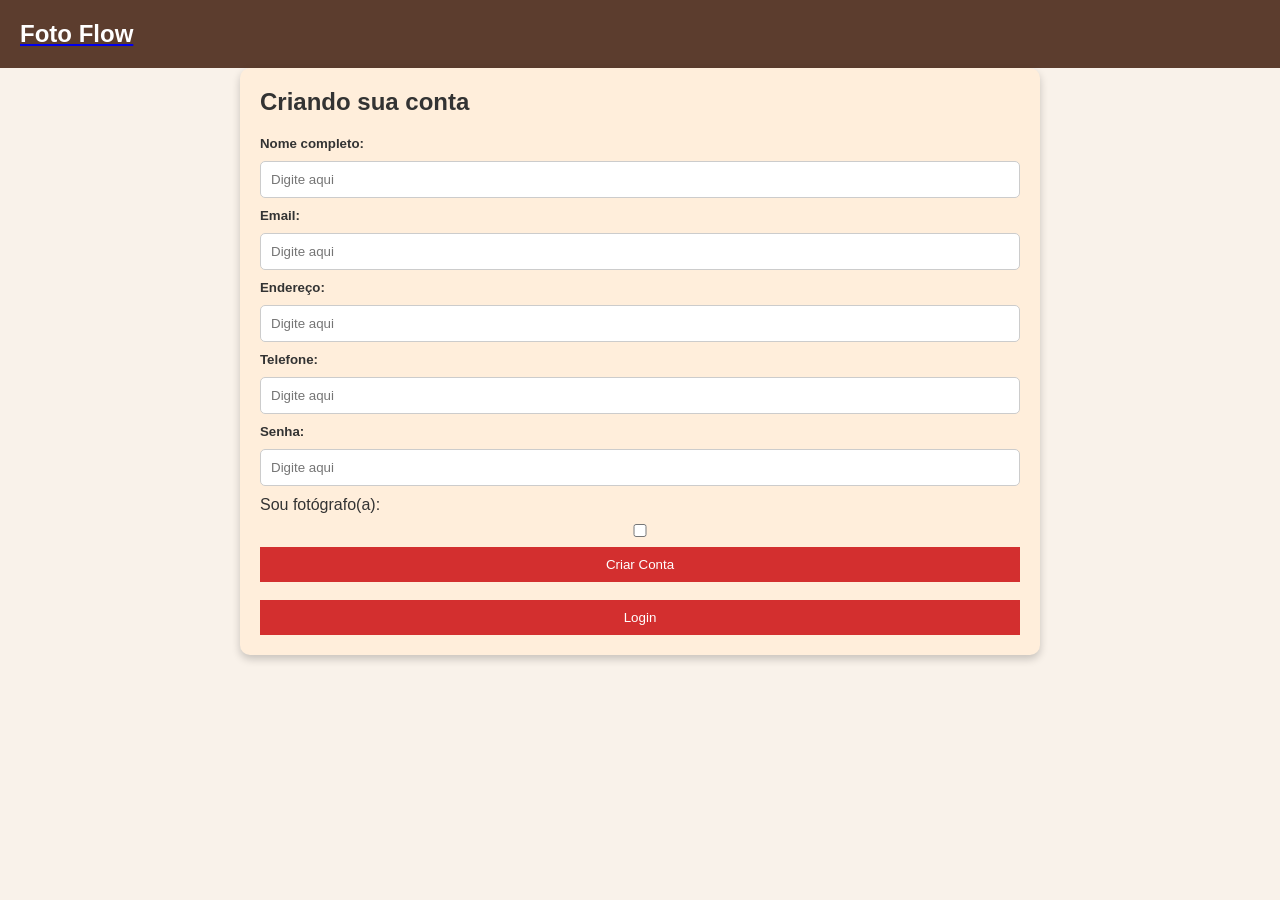
<file: src/main/resources/static/cadastro/cadastro.html>
<!DOCTYPE html>
<html lang="pt-br">
<head>
    <meta charset="UTF-8">
    <meta name="viewport" content="width=device-width, initial-scale=1.0">
    <title>Cadastro - Foto Flow</title>
    <link rel="stylesheet" href="cadastro.css">
    <script src="cadastro.js" defer></script>
</head>
<body>
    <header class="header">
        <a href="../index/index.html">
            <div class="logo">Foto Flow</div>
        </a>
    </header>
    <section class="form-container">
        <form id="cadastroForm">
            <h2>Criando sua conta</h2>
            <h5>Nome completo:</h5>
            <input type="text" name="nome" placeholder="Digite aqui">
            <h5>Email:</h5>
            <input type="email" name="email" placeholder="Digite aqui">
            <h5>Endereço:</h5>
            <input type="text" name="ende" placeholder="Digite aqui">
            <h5>Telefone:</h5>
            <input type="tel" name="tel" placeholder="Digite aqui">
            <h5>Senha:</h5>
            <input type="password" name="senha" placeholder="Digite aqui">
            <label>
                Sou fotógrafo(a):
                <input type="checkbox" id="fotografo" name="fotografo">
            </label>
            <button type="submit" class="acessarLogin">Criar Conta</button>
        </form>
        <br>
        <a href="../login/login.html">
            <button class="acessarLogin">Login</button>
        </a>
    </section>
</body>
</html>
</file>
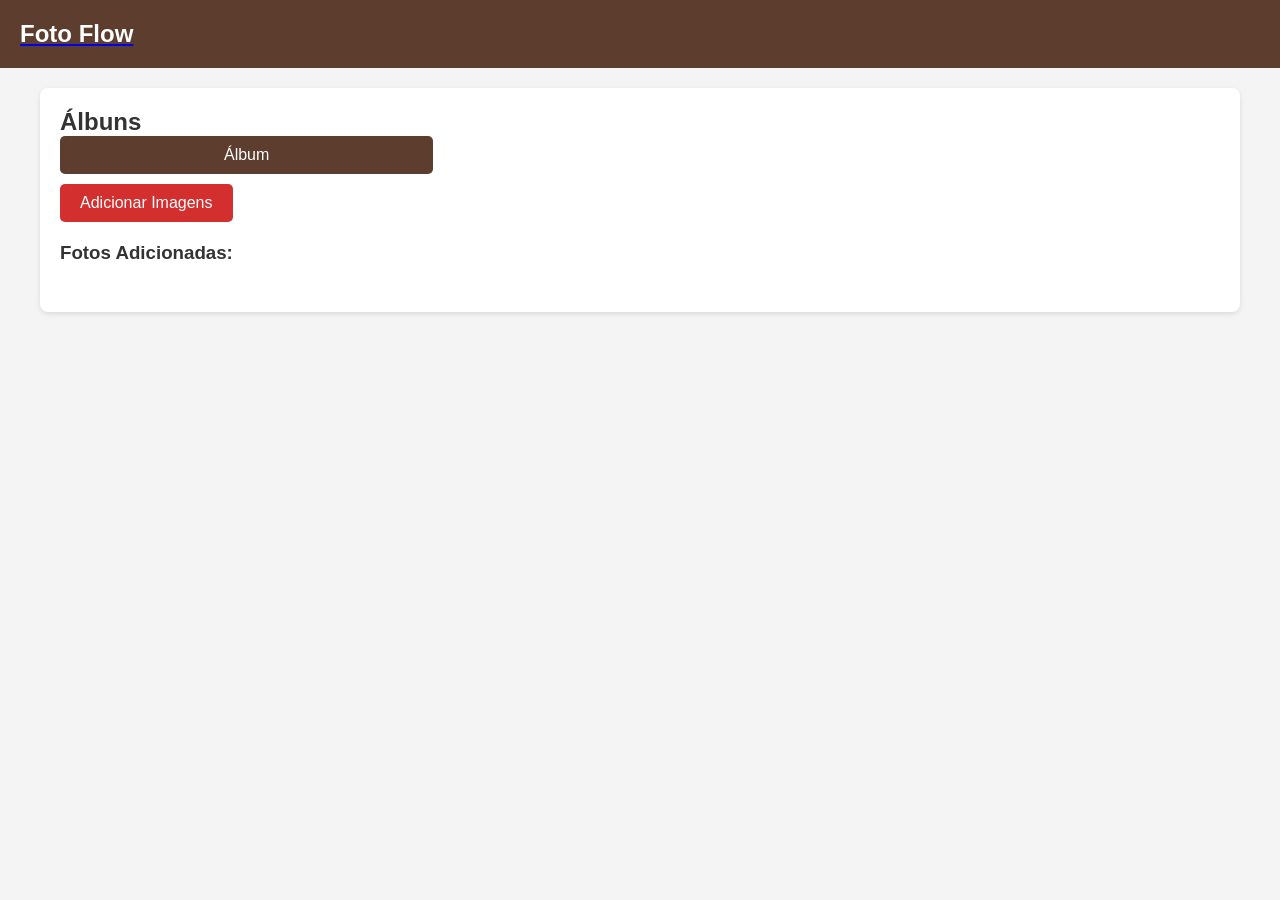
<file: src/main/resources/static/galeria/galeria.html>
<!DOCTYPE html>
<html lang="pt-br">

<head>
    <meta charset="UTF-8">
    <meta name="viewport" content="width=device-width, initial-scale=1.0">
    <title>Galeria do Fotógrafo - Foto Flow</title>
    <link rel="stylesheet" href="galeria.css">
    <script src="galeria.js" defer></script>
</head>

<body>
    <header class="header">
        <a href="../index/index.html">
            <div class="logo">Foto Flow</div>
        </a>
    </header>
    <main class="main-content">
        <h2>Álbuns</h2>
        <div class="album-grid">
            <div class="album">Álbum </div>

        </div>

        <div>
            <button id="addImageButton">Adicionar Imagens</button>
            <input type="file" id="imageInput" style="display: none;" accept="image/*" multiple>
        </div>
        <div id="photoGallery" class="photo-gallery">
            <h3>Fotos Adicionadas:</h3>
            <br>
        </div>
        <br>
    </main>
</body>

</html>
</file>
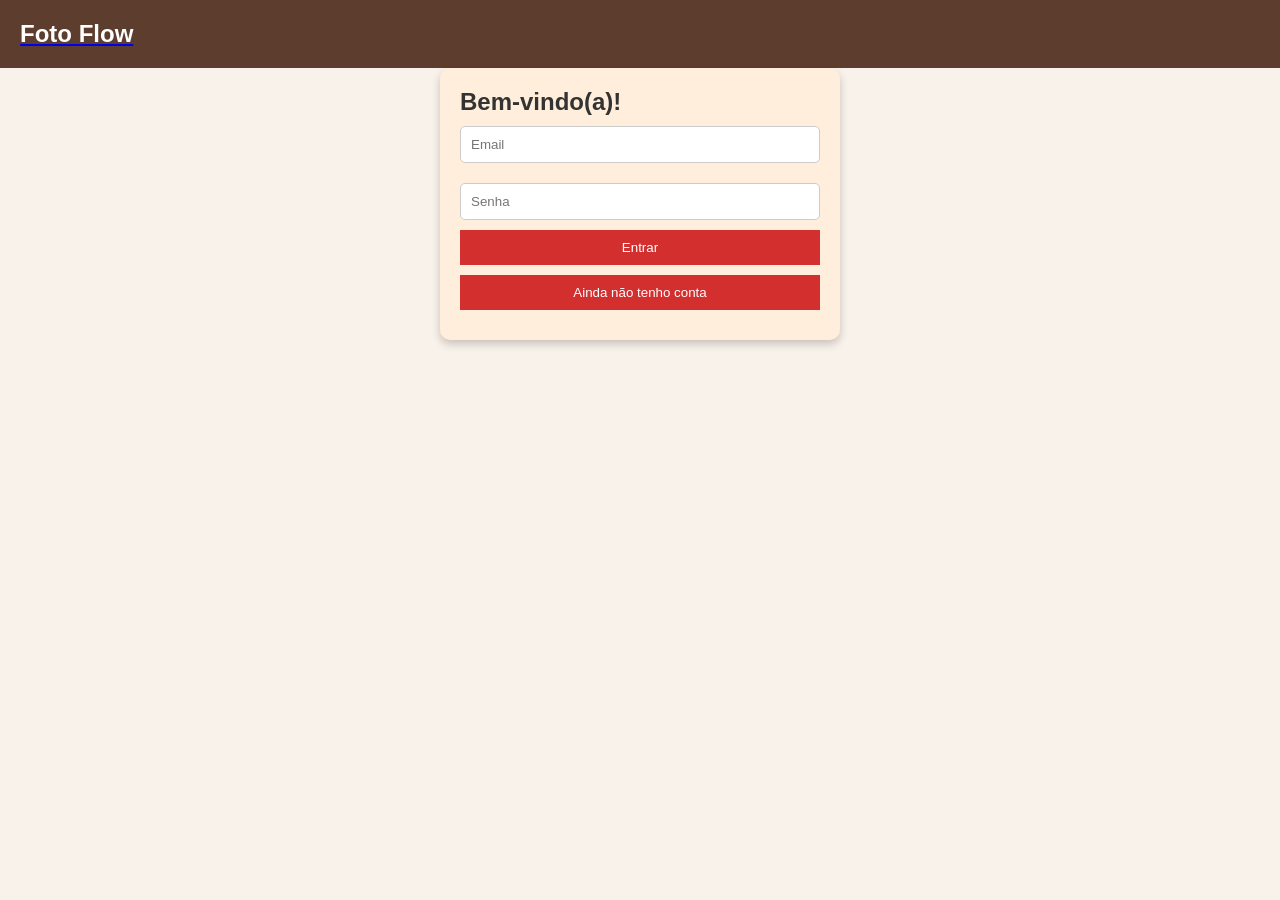
<file: src/main/resources/static/login/login.html>
<!DOCTYPE html>
<html lang="pt-br">
<head>
    <meta charset="UTF-8">
    <meta name="viewport" content="width=device-width, initial-scale=1.0">
    <title>Login - Foto Flow</title>
    <link rel="stylesheet" href="login.css">
    <script src="login.js" defer></script>
</head>
<body>
    <header class="header">
        <a href="../index/index.html">
            <div class="logo">Foto Flow</div>
        </a>
    </header>
    <section class="form-container">
        <h2>Bem-vindo(a)!</h2>
        <input type="email" placeholder="Email">
        <input type="password" placeholder="Senha">
        <a href="../galeria/galeria.html">
            <button class="entrar">Entrar</button>
        </a>
        <br>
        <a href="../cadastro/cadastro.html">
            <button class="nao-conta-fazer-cadastro">Ainda não tenho conta</button>
        </a>
    </section>
</body>
</html>
</file>
<file: src/main/resources/static/cadastro/cadastro.css>
/* style.css */

* {
    margin: 0;
    padding: 0;
    box-sizing: border-box;
    font-family: Arial, sans-serif;
}

body {
    background-color: #f9f2ea;
    color: #333;
}

.header {
    display: flex;
    justify-content: space-between;
    align-items: center;
    padding: 20px;
    background-color: #5c3d2e;
}

.logo{
    font-size: 1.5rem;
    font-weight: bold;
    color: #fff;
}

.auth-buttons button {
    background: #a83333;
    color: #fff;
    border: none;
    padding: 8px 16px;
    cursor: pointer;
    margin-left: 10px;
}

.form-container {
    max-width: 800px;
    margin: auto;
    background: #ffeedb;
    padding: 20px;
    border-radius: 10px;
    box-shadow: 0 4px 8px rgba(0, 0, 0, 0.2);
}

.form-container h2 {
    margin-bottom: 20px;
}

.form-container input {
    width: 100%;
    padding: 10px;
    margin: 10px 0;
    border-radius: 5px;
    border: 1px solid #ccc;
}

.checkboxFotografo label {
    font-size: 17.5px;
    color: #000;
}

.acessarLogin {
    background: #d32f2f;
    color: #fff;
    border: none;
    padding: 10px 20px;
    cursor: pointer;
    width: 100%;
}
</file>
<file: src/main/resources/static/galeria/galeria.css>
/* style.css */

* {
    margin: 0;
    padding: 0;
    box-sizing: border-box;
    font-family: Arial, sans-serif;
}

body {
    background-color: #f9f2ea;
    color: #333;
}

.header {
    display: flex;
    justify-content: space-between;
    align-items: center;
    padding: 20px;
    background-color: #5c3d2e;
}

.logo{
    font-size: 1.5rem;
    font-weight: bold;
    color: #fff;
}

.auth-buttons button {
    background: #a83333;
    color: #fff;
    border: none;
    padding: 8px 16px;
    cursor: pointer;
    margin-left: 10px;
}

.album-grid {
    display: grid;
    grid-template-columns: repeat(3, 1fr);
    gap: 20px;
}

.album {
    background: #5c3d2e;
    color: #fff;
    padding: 10px;
    text-align: center;
    border-radius: 5px;
}

.imageInput , .image{
    width: 50%;
    height: 50%;
    margin: 10px 0;
    padding: 20px;
    border-radius: 5px;
    cursor: pointer;
    text-align: left;
} 

/* Estilo geral */
body {
    font-family: Arial, sans-serif;
    margin: 0;
    padding: 0;
    background-color: #f4f4f4;
}

/* Cabeçalho */




/* Conteúdo principal */
.main-content {
    max-width: 1200px;
    margin: 20px auto;
    padding: 20px;
    background-color: white;
    border-radius: 8px;
    box-shadow: 0px 2px 5px rgba(0, 0, 0, 0.1);
}

h2 {
    color: #333;
}

/* Estilo do botão */
button {
    background-color: #d32f2f;
    color: white;
    border: none;
    padding: 10px 20px;
    border-radius: 5px;
    cursor: pointer;
    font-size: 16px;
    margin-top: 10px;
}

button:hover {
    background-color: #b71c1c;
}

/* Galeria de fotos */
.photo-gallery {
    margin-top: 20px;
}

.photo-gallery h3 {
    color: #333;
    margin-bottom: 10px;
}

/* Ajuste das imagens */
.photo-gallery img {
    width: 150px; /* Reduz o tamanho das imagens */
    height: auto; /* Mantém a proporção */
    margin: 5px; /* Espaço entre as imagens */
    border-radius: 8px; /* Bordas arredondadas */
    box-shadow: 0px 2px 5px rgba(0, 0, 0, 0.2);
    object-fit: cover; /* Ajusta o conteúdo dentro do tamanho da imagem */
}

/* Organiza as imagens em lista horizontal */
.photo-gallery {
    display: flex;
    flex-wrap: wrap; /* Permite que as imagens "quebrem" linha se necessário */
    gap: 10px; /* Espaço entre os elementos */
}
</file>
<file: src/main/resources/static/login/login.css>
/* style.css */

* {
    margin: 0;
    padding: 0;
    box-sizing: border-box;
    font-family: Arial, sans-serif;
}

body {
    background-color: #f9f2ea;
    color: #333;
}

.header {
    display: flex;
    justify-content: space-between;
    align-items: center;
    padding: 20px;
    background-color: #5c3d2e;
}

.logo{
    font-size: 1.5rem;
    font-weight: bold;
    color: #fff;
}

.auth-buttons button {
    background: #a83333;
    color: #fff;
    border: none;
    padding: 8px 16px;
    cursor: pointer;
    margin-left: 10px;
}


.form-container {
    max-width: 400px;
    margin: auto;
    background: #ffeedb;
    padding: 20px;
    border-radius: 10px;
    box-shadow: 0 4px 8px rgba(0, 0, 0, 0.2);
}

.form-container input {
    width: 100%;
    padding: 10px;
    margin: 10px 0;
    border-radius: 5px;
    border: 1px solid #ccc;
}

.entrar, .nao-conta-fazer-cadastro {
    background: #d32f2f;
    color: #fff;
    border: none;
    padding: 10px;
    cursor: pointer;
    width: 100%;
    margin-bottom: 10px;
}
</file>
